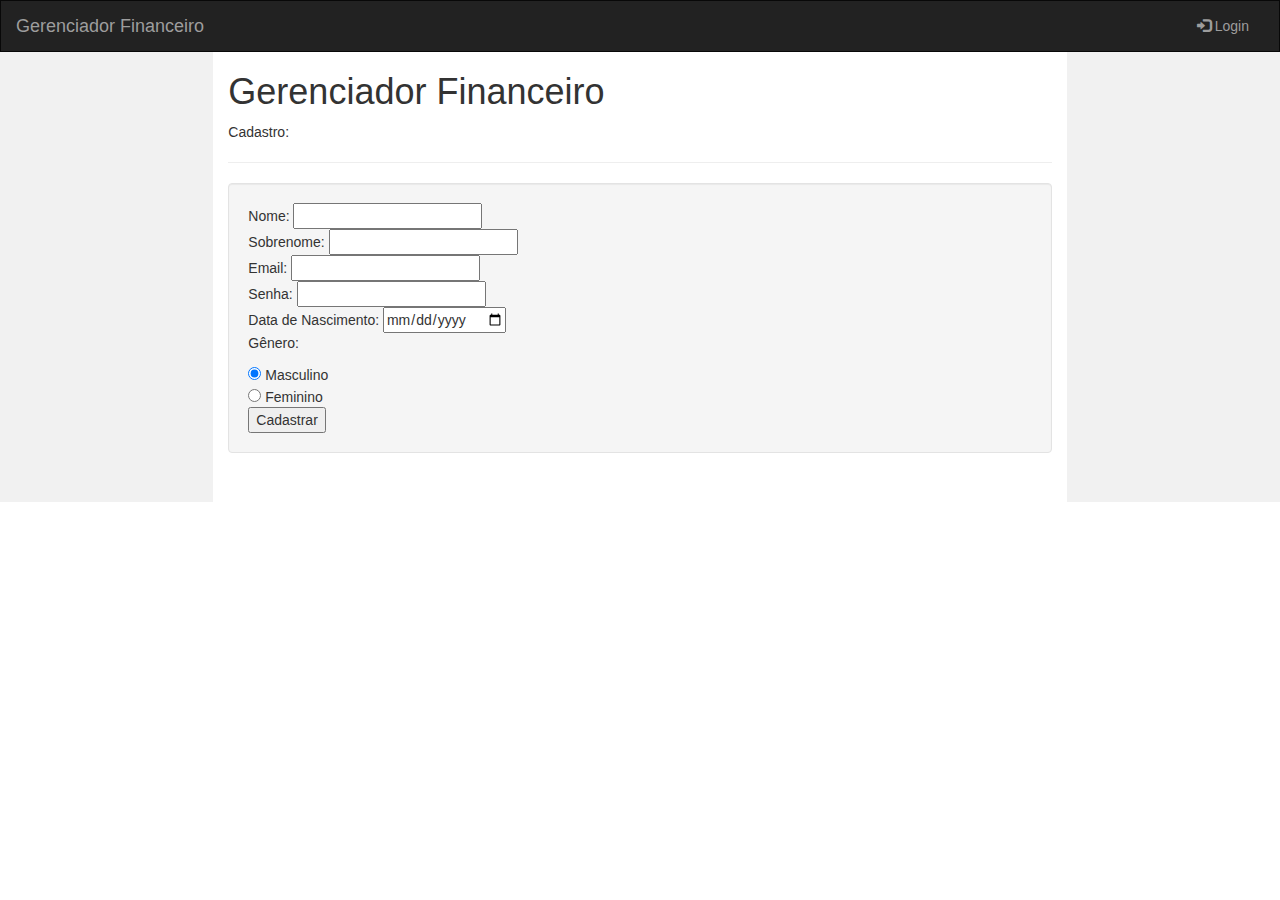
<file: Client/index.html>
<!DOCTYPE html>
<html lang="pt-br">
<head>
    <title>Bootstrap Example</title>
    <meta charset="utf-8">
    <meta name="viewport" content="width=device-width, initial-scale=1">
    <link rel="stylesheet" href="http://maxcdn.bootstrapcdn.com/bootstrap/3.3.6/css/bootstrap.min.css">
    <script src="https://ajax.googleapis.com/ajax/libs/jquery/1.12.2/jquery.min.js"></script>
    <script src="http://maxcdn.bootstrapcdn.com/bootstrap/3.3.6/js/bootstrap.min.js"></script>
    <style>
        /* Remove the navbar's default margin-bottom and rounded borders */
        .navbar {
            margin-bottom: 0;
            border-radius: 0;
        }

        /* Set height of the grid so .sidenav can be 100% (adjust as needed) */
        .row.content {height: 450px}

        /* Set gray background color and 100% height */
        .sidenav {
            padding-top: 20px;
            background-color: #f1f1f1;
            height: 100%;
        }

        /* Set black background color, white text and some padding */
        footer {
            background-color: #555;
            color: white;
            padding: 15px;
        }

        /* On small screens, set height to 'auto' for sidenav and grid */
        @media screen and (max-width: 767px) {
            .sidenav {
                height: auto;
                padding: 15px;
            }
            .row.content {height:auto;}
        }
    </style>
</head>
<body>

<nav class="navbar navbar-inverse">
    <div class="container-fluid">
        <div class="navbar-header">
            <button type="button" class="navbar-toggle" data-toggle="collapse" data-target="#myNavbar">
                <span class="icon-bar"></span>
                <span class="icon-bar"></span>
                <span class="icon-bar"></span>
            </button>
            <a class="navbar-brand" href="http://localhost/client/">Gerenciador Financeiro</a>
        </div>
        <div class="collapse navbar-collapse" id="myNavbar">
            <ul class="nav navbar-nav">
            </ul>
            <ul class="nav navbar-nav navbar-right">
                <li><a href="#"><span class="glyphicon glyphicon-log-in"></span> Login</a></li>
            </ul>
        </div>
    </div>
</nav>

<div class="container-fluid text-center">
    <div class="row content">
        <div class="col-sm-2 sidenav">            
        </div>
        <div class="col-sm-8 text-left">
            <h1>Gerenciador Financeiro</h1>
            <p>Cadastro:</p>
            <hr>
            <div class="well">
                <form  action="control/userControl.php" method="post">
                    Nome: <input name="nme_user" type="text"/>
                    <br>
                    Sobrenome: <input name="last_nme_user" type="text"/>
                    <br>
                    Email: <input name="email_user" type="email"/>
                    <br>
                    Senha: <input name="pass_user" type="password"/>
                    <br>
                    Data de Nascimento: <input name="birthdate_user" type="date"/>
                    <br>
                    <p> Gênero:</p>
                    <input type="radio" name="gender_user" value="masculino" checked> Masculino<br>
                    <input type="radio" name="gender_user" value="feminino"> Feminino<br>
                    <input type="submit" value="Cadastrar"/>

                </form>
            </div>
        </div>
        <div class="col-sm-2 sidenav">
            
            </div>
        </div>
    </div>
</div>

</body>
</html>
</file>
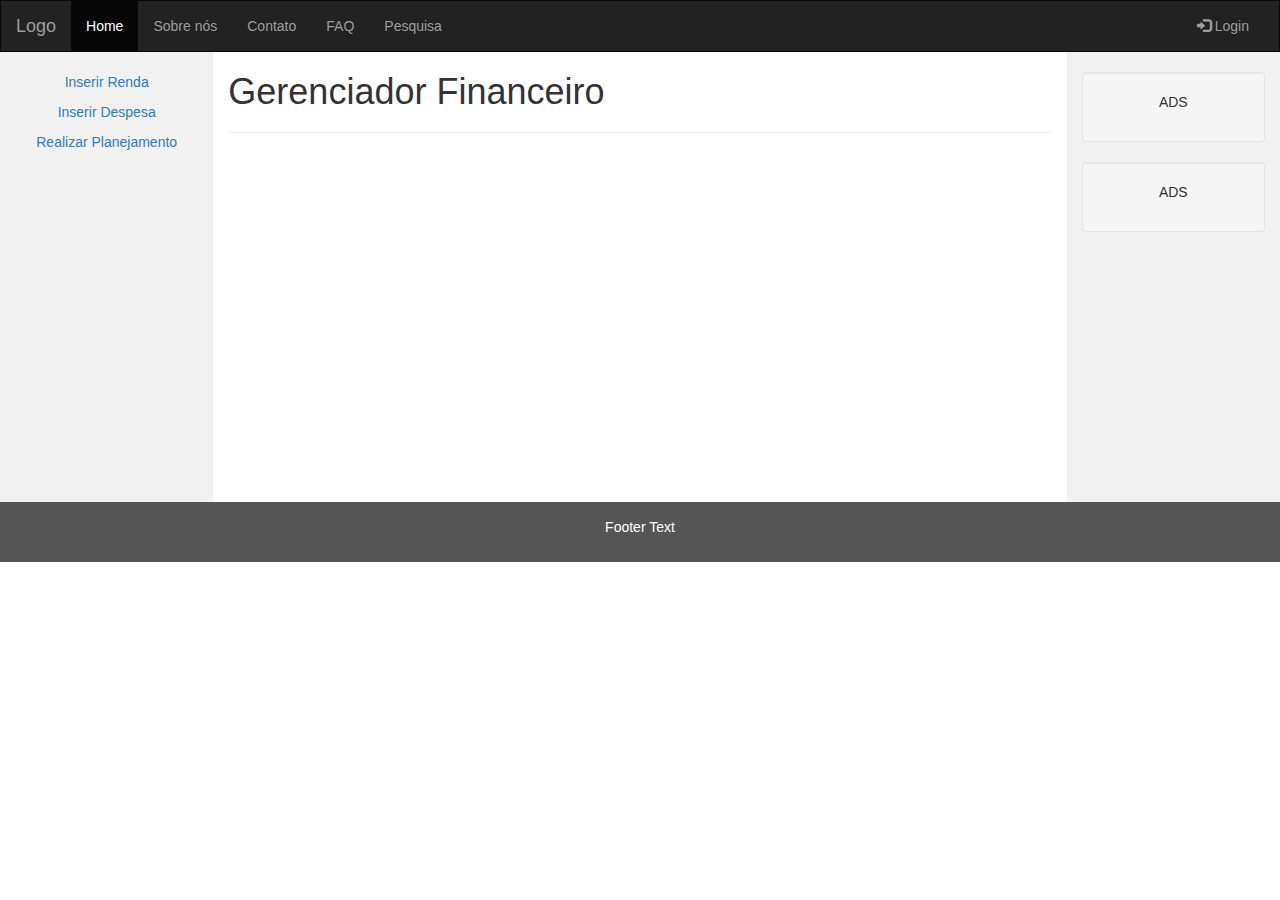
<file: Client/html/about.html>
<!DOCTYPE html>
<html lang="pt-br">
<head>
    <title>Bootstrap Example</title>
    <meta charset="utf-8">
    <meta name="viewport" content="width=device-width, initial-scale=1">
    <link rel="stylesheet" href="http://maxcdn.bootstrapcdn.com/bootstrap/3.3.6/css/bootstrap.min.css">
    <script src="https://ajax.googleapis.com/ajax/libs/jquery/1.12.2/jquery.min.js"></script>
    <script src="http://maxcdn.bootstrapcdn.com/bootstrap/3.3.6/js/bootstrap.min.js"></script>
    <style>
        /* Remove the navbar's default margin-bottom and rounded borders */
        .navbar {
            margin-bottom: 0;
            border-radius: 0;
        }

        /* Set height of the grid so .sidenav can be 100% (adjust as needed) */
        .row.content {height: 450px}

        /* Set gray background color and 100% height */
        .sidenav {
            padding-top: 20px;
            background-color: #f1f1f1;
            height: 100%;
        }

        /* Set black background color, white text and some padding */
        footer {
            background-color: #555;
            color: white;
            padding: 15px;
        }

        /* On small screens, set height to 'auto' for sidenav and grid */
        @media screen and (max-width: 767px) {
            .sidenav {
                height: auto;
                padding: 15px;
            }
            .row.content {height:auto;}
        }
    </style>
</head>
<body>

<nav class="navbar navbar-inverse">
    <div class="container-fluid">
        <div class="navbar-header">
            <button type="button" class="navbar-toggle" data-toggle="collapse" data-target="#myNavbar">
                <span class="icon-bar"></span>
                <span class="icon-bar"></span>
                <span class="icon-bar"></span>
            </button>
            <a class="navbar-brand" href="#">Logo</a>
        </div>
        <div class="collapse navbar-collapse" id="myNavbar">
            <ul class="nav navbar-nav">
                <li class="active"><a href="#">Home</a></li>
                <li><a href="about.html">Sobre nós</a></li>
                <li><a href="contact.html">Contato</a></li>
                <li><a href="faq.html">FAQ</a></li>
                <li><a href="pesquisa.html">Pesquisa</a></li>
            </ul>
            <ul class="nav navbar-nav navbar-right">
                <li><a href="#"><span class="glyphicon glyphicon-log-in"></span> Login</a></li>
            </ul>
        </div>
    </div>
</nav>

<div class="container-fluid text-center">
    <div class="row content">
        <div class="col-sm-2 sidenav">
            <p><a href="earnings.html">Inserir Renda</a></p>
            <p><a href="discount.html">Inserir Despesa</a></p>
            <p><a href="planning.html">Realizar Planejamento</a></p>
        </div>
        <div class="col-sm-8 text-left">
            <h1>Gerenciador Financeiro</h1>
            <p></p>
            <hr>
            <h3></h3>
            <p></p>
        </div>
        <div class="col-sm-2 sidenav">
            <div class="well">
                <p>ADS</p>
            </div>
            <div class="well">
                <p>ADS</p>
            </div>
        </div>
    </div>
</div>

<footer class="container-fluid text-center">
    <p>Footer Text</p>
</footer>

</body>
</html>
</file>
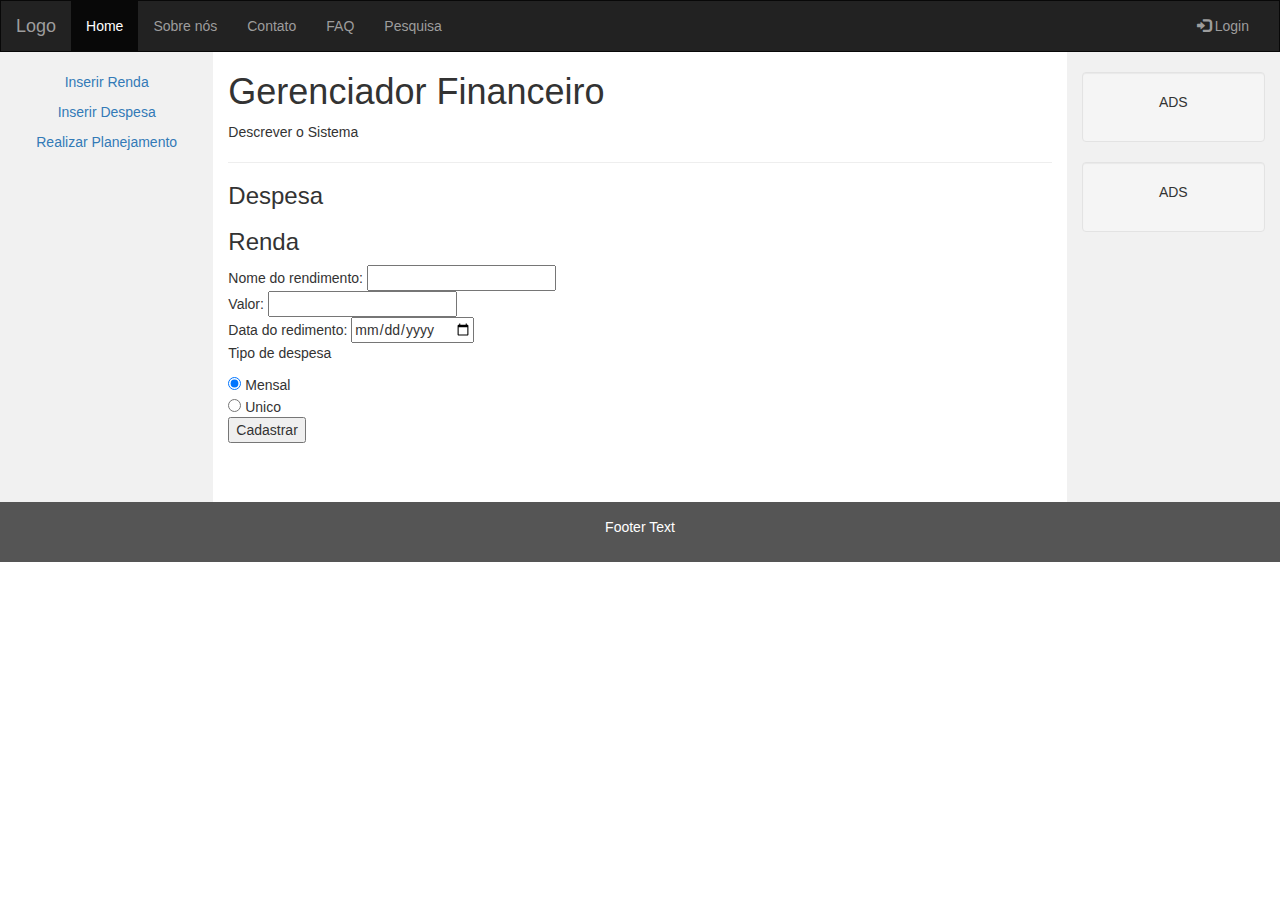
<file: Client/html/discount.html>
<!DOCTYPE html>
<html lang="pt-br">
<head>
    <title>Bootstrap Example</title>
    <meta charset="utf-8">
    <meta name="viewport" content="width=device-width, initial-scale=1">
    <link rel="stylesheet" href="http://maxcdn.bootstrapcdn.com/bootstrap/3.3.6/css/bootstrap.min.css">
    <script src="https://ajax.googleapis.com/ajax/libs/jquery/1.12.2/jquery.min.js"></script>
    <script src="http://maxcdn.bootstrapcdn.com/bootstrap/3.3.6/js/bootstrap.min.js"></script>
    <style>
        /* Remove the navbar's default margin-bottom and rounded borders */
        .navbar {
            margin-bottom: 0;
            border-radius: 0;
        }

        /* Set height of the grid so .sidenav can be 100% (adjust as needed) */
        .row.content {height: 450px}

        /* Set gray background color and 100% height */
        .sidenav {
            padding-top: 20px;
            background-color: #f1f1f1;
            height: 100%;
        }

        /* Set black background color, white text and some padding */
        footer {
            background-color: #555;
            color: white;
            padding: 15px;
        }

        /* On small screens, set height to 'auto' for sidenav and grid */
        @media screen and (max-width: 767px) {
            .sidenav {
                height: auto;
                padding: 15px;
            }
            .row.content {height:auto;}
        }
    </style>
</head>
<body>

<nav class="navbar navbar-inverse">
    <div class="container-fluid">
        <div class="navbar-header">
            <button type="button" class="navbar-toggle" data-toggle="collapse" data-target="#myNavbar">
                <span class="icon-bar"></span>
                <span class="icon-bar"></span>
                <span class="icon-bar"></span>
            </button>
            <a class="navbar-brand" href="#">Logo</a>
        </div>
        <div class="collapse navbar-collapse" id="myNavbar">
            <ul class="nav navbar-nav">
                <li class="active"><a href="#">Home</a></li>
                <li><a href="about.html">Sobre nós</a></li>
                <li><a href="contact.html">Contato</a></li>
                <li><a href="faq.html">FAQ</a></li>
                <li><a href="pesquisa.html">Pesquisa</a></li>
            </ul>
            <ul class="nav navbar-nav navbar-right">
                <li><a href="#"><span class="glyphicon glyphicon-log-in"></span> Login</a></li>
            </ul>
        </div>
    </div>
</nav>

<div class="container-fluid text-center">
    <div class="row content">
        <div class="col-sm-2 sidenav">
            <p><a href="discount.html">Inserir Renda</a></p>
            <p><a href="discount.html">Inserir Despesa</a></p>
            <p><a href="planning.html">Realizar Planejamento</a></p>
        </div>
        <div class="col-sm-8 text-left">
            <h1>Gerenciador Financeiro</h1>
            <p>Descrever o Sistema</p>
            <hr>
            <h3>Despesa</h3>
            <h3>Renda</h3>
            <form action="../control/discountControl.php" method="post">
                Nome do rendimento: <input name="nme_discount" type="text"/>
                <br>
                Valor: <input name="value_discount" type="number"/>
                <!--Confirmar Email: <input name="email_conf" type="text"/> -->
                <br>
                Data do redimento: <input name="date_discount" type="date"/>
                <br>
                <p> Tipo de despesa </p>
                <input type="radio" name="type_discount" value="mensal" checked> Mensal <br>
                <input type="radio" name="type_discount" value="unico"> Unico <br>
                <input type="submit" value="Cadastrar"/>

            </form>
        </div>
        <div class="col-sm-2 sidenav">
            <div class="well">
                <p>ADS</p>
            </div>
            <div class="well">
                <p>ADS</p>
            </div>
        </div>
    </div>
</div>

<footer class="container-fluid text-center">
    <p>Footer Text</p>
</footer>

</body>
</html>
</file>
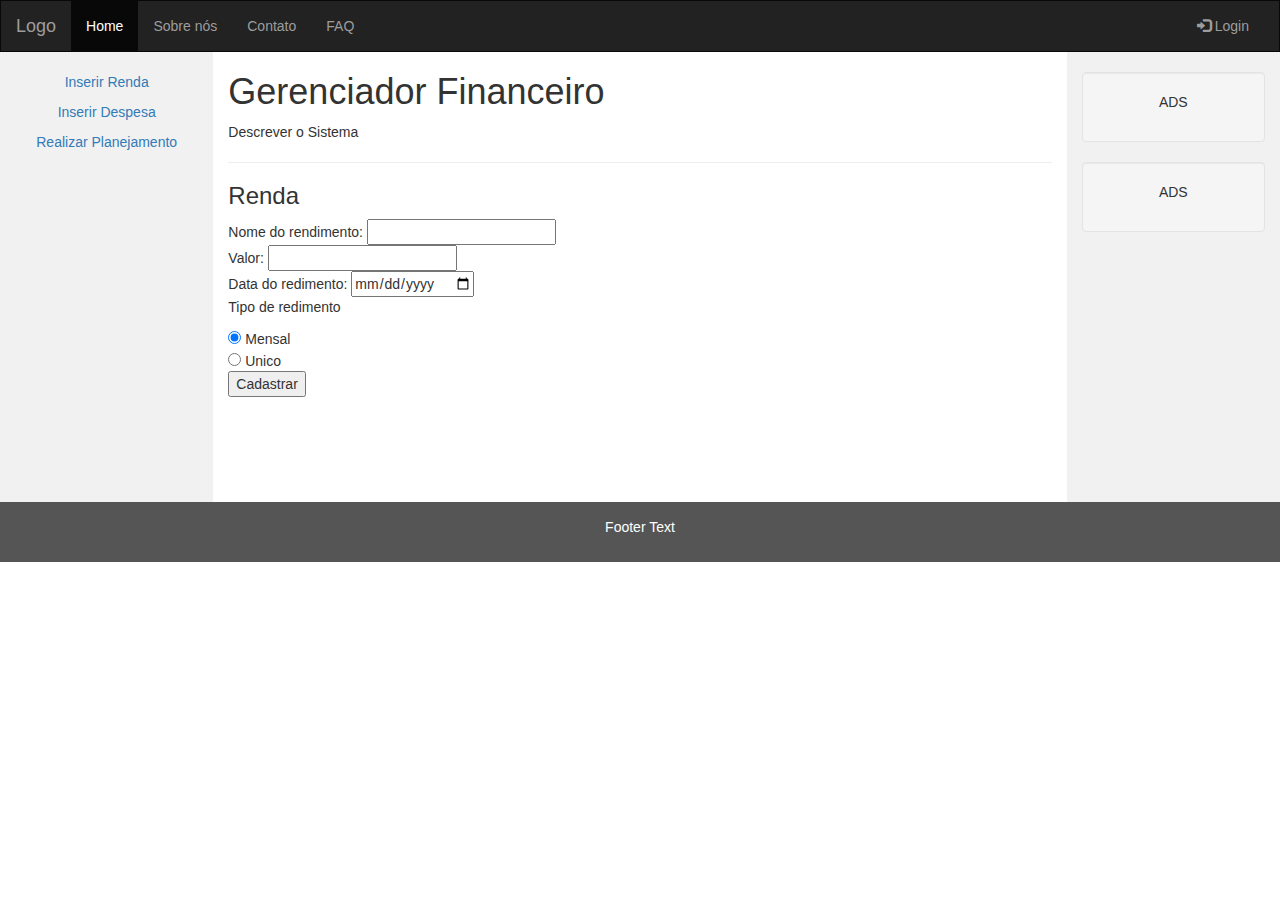
<file: Client/html/earnings.html>
<!DOCTYPE html>
<html lang="pt-br">
<head>
    <title>Bootstrap Example</title>
    <meta charset="utf-8">
    <meta name="viewport" content="width=device-width, initial-scale=1">
    <link rel="stylesheet" href="http://maxcdn.bootstrapcdn.com/bootstrap/3.3.6/css/bootstrap.min.css">
    <script src="https://ajax.googleapis.com/ajax/libs/jquery/1.12.2/jquery.min.js"></script>
    <script src="http://maxcdn.bootstrapcdn.com/bootstrap/3.3.6/js/bootstrap.min.js"></script>
    <style>
        /* Remove the navbar's default margin-bottom and rounded borders */
        .navbar {
            margin-bottom: 0;
            border-radius: 0;
        }

        /* Set height of the grid so .sidenav can be 100% (adjust as needed) */
        .row.content {height: 450px}

        /* Set gray background color and 100% height */
        .sidenav {
            padding-top: 20px;
            background-color: #f1f1f1;
            height: 100%;
        }

        /* Set black background color, white text and some padding */
        footer {
            background-color: #555;
            color: white;
            padding: 15px;
        }

        /* On small screens, set height to 'auto' for sidenav and grid */
        @media screen and (max-width: 767px) {
            .sidenav {
                height: auto;
                padding: 15px;
            }
            .row.content {height:auto;}
        }
    </style>
</head>
<body>

<nav class="navbar navbar-inverse">
    <div class="container-fluid">
        <div class="navbar-header">
            <button type="button" class="navbar-toggle" data-toggle="collapse" data-target="#myNavbar">
                <span class="icon-bar"></span>
                <span class="icon-bar"></span>
                <span class="icon-bar"></span>
            </button>
            <a class="navbar-brand" href="#">Logo</a>
        </div>
        <div class="collapse navbar-collapse" id="myNavbar">
            <ul class="nav navbar-nav">
                <li class="active"><a href="home.html">Home</a></li>
                <li><a href="about.html">Sobre nós</a></li>
                <li><a href="contact.html">Contato</a></li>
                <li><a href="faq.html">FAQ</a></li>
            </ul>
            <ul class="nav navbar-nav navbar-right">
                <li><a href="#"><span class="glyphicon glyphicon-log-in"></span> Login</a></li>
            </ul>
        </div>
    </div>
</nav>

<div class="container-fluid text-center">
    <div class="row content">
        <div class="col-sm-2 sidenav">
            <p><a href="earnings.html">Inserir Renda</a></p>
            <p><a href="discount.html">Inserir Despesa</a></p>
            <p><a href="planning.html">Realizar Planejamento</a></p>
        </div>
        <div class="col-sm-8 text-left">
            <h1>Gerenciador Financeiro</h1>
            <p>Descrever o Sistema</p>
            <hr>
            <h3>Renda</h3>
                <form action="../control/earningsControl.php" method="post">
                    Nome do rendimento: <input name="nme_earnings" type="text"/>
                    <br>
                    Valor: <input name="value_earnings" type="number"/>
                   <!--Confirmar Email: <input name="email_conf" type="text"/> -->
                    <br>
                    Data do redimento: <input name="date_earnings" type="date"/>
                    <br>
                    <p> Tipo de redimento </p>
                    <input type="radio" name="type_earnings" value="mensal" checked> Mensal <br>
                    <input type="radio" name="type_earnings" value="unico"> Unico <br>
                    <input type="submit" value="Cadastrar"/>

                </form>
            <p></p>
        </div>
        <div class="col-sm-2 sidenav">
            <div class="well">
                <p>ADS</p>
            </div>
            <div class="well">
                <p>ADS</p>
            </div>
        </div>
    </div>
</div>

<footer class="container-fluid text-center">
    <p>Footer Text</p>
</footer>

</body>
</html>
</file>
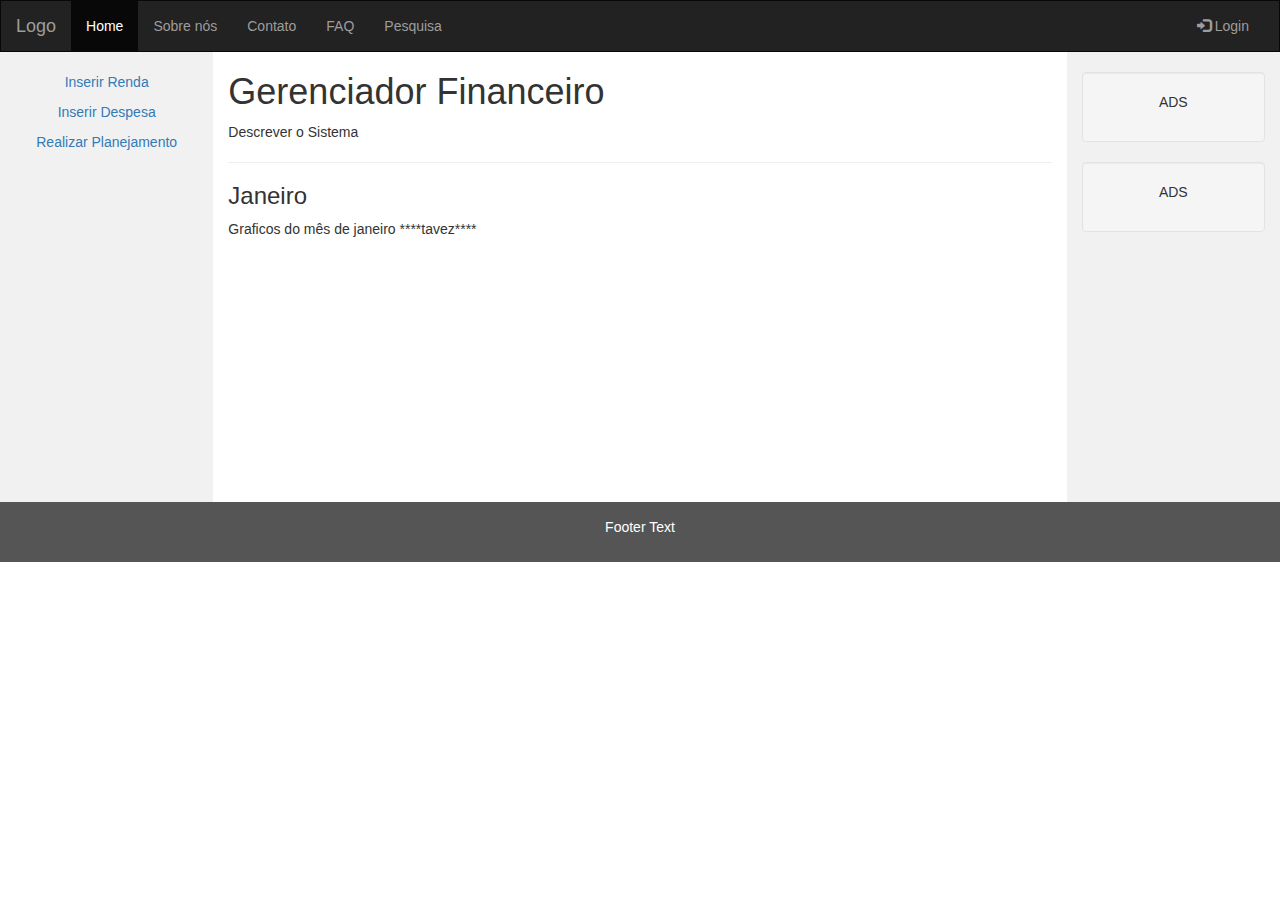
<file: Client/html/faq.html>
<!DOCTYPE html>
<html lang="pt-br">
<head>
    <title>Bootstrap Example</title>
    <meta charset="utf-8">
    <meta name="viewport" content="width=device-width, initial-scale=1">
    <link rel="stylesheet" href="http://maxcdn.bootstrapcdn.com/bootstrap/3.3.6/css/bootstrap.min.css">
    <script src="https://ajax.googleapis.com/ajax/libs/jquery/1.12.2/jquery.min.js"></script>
    <script src="http://maxcdn.bootstrapcdn.com/bootstrap/3.3.6/js/bootstrap.min.js"></script>
    <style>
        /* Remove the navbar's default margin-bottom and rounded borders */
        .navbar {
            margin-bottom: 0;
            border-radius: 0;
        }

        /* Set height of the grid so .sidenav can be 100% (adjust as needed) */
        .row.content {height: 450px}

        /* Set gray background color and 100% height */
        .sidenav {
            padding-top: 20px;
            background-color: #f1f1f1;
            height: 100%;
        }

        /* Set black background color, white text and some padding */
        footer {
            background-color: #555;
            color: white;
            padding: 15px;
        }

        /* On small screens, set height to 'auto' for sidenav and grid */
        @media screen and (max-width: 767px) {
            .sidenav {
                height: auto;
                padding: 15px;
            }
            .row.content {height:auto;}
        }
    </style>
</head>
<body>

<nav class="navbar navbar-inverse">
    <div class="container-fluid">
        <div class="navbar-header">
            <button type="button" class="navbar-toggle" data-toggle="collapse" data-target="#myNavbar">
                <span class="icon-bar"></span>
                <span class="icon-bar"></span>
                <span class="icon-bar"></span>
            </button>
            <a class="navbar-brand" href="#">Logo</a>
        </div>
        <div class="collapse navbar-collapse" id="myNavbar">
            <ul class="nav navbar-nav">
                <li class="active"><a href="#">Home</a></li>
                <li><a href="about.html">Sobre nós</a></li>
                <li><a href="contact.html">Contato</a></li>
                <li><a href="faq.html">FAQ</a></li>
                <li><a href="pesquisa.html">Pesquisa</a></li>
            </ul>
            <ul class="nav navbar-nav navbar-right">
                <li><a href="#"><span class="glyphicon glyphicon-log-in"></span> Login</a></li>
            </ul>
        </div>
    </div>
</nav>

<div class="container-fluid text-center">
    <div class="row content">
        <div class="col-sm-2 sidenav">
            <p><a href="earnings.html">Inserir Renda</a></p>
            <p><a href="discount.html">Inserir Despesa</a></p>
            <p><a href="planning.html">Realizar Planejamento</a></p>
        </div>
        <div class="col-sm-8 text-left">
            <h1>Gerenciador Financeiro</h1>
            <p>Descrever o Sistema</p>
            <hr>
            <h3>Janeiro</h3>
            <p>Graficos do mês de janeiro ****tavez****</p>
        </div>
        <div class="col-sm-2 sidenav">
            <div class="well">
                <p>ADS</p>
            </div>
            <div class="well">
                <p>ADS</p>
            </div>
        </div>
    </div>
</div>

<footer class="container-fluid text-center">
    <p>Footer Text</p>
</footer>

</body>
</html>
</file>
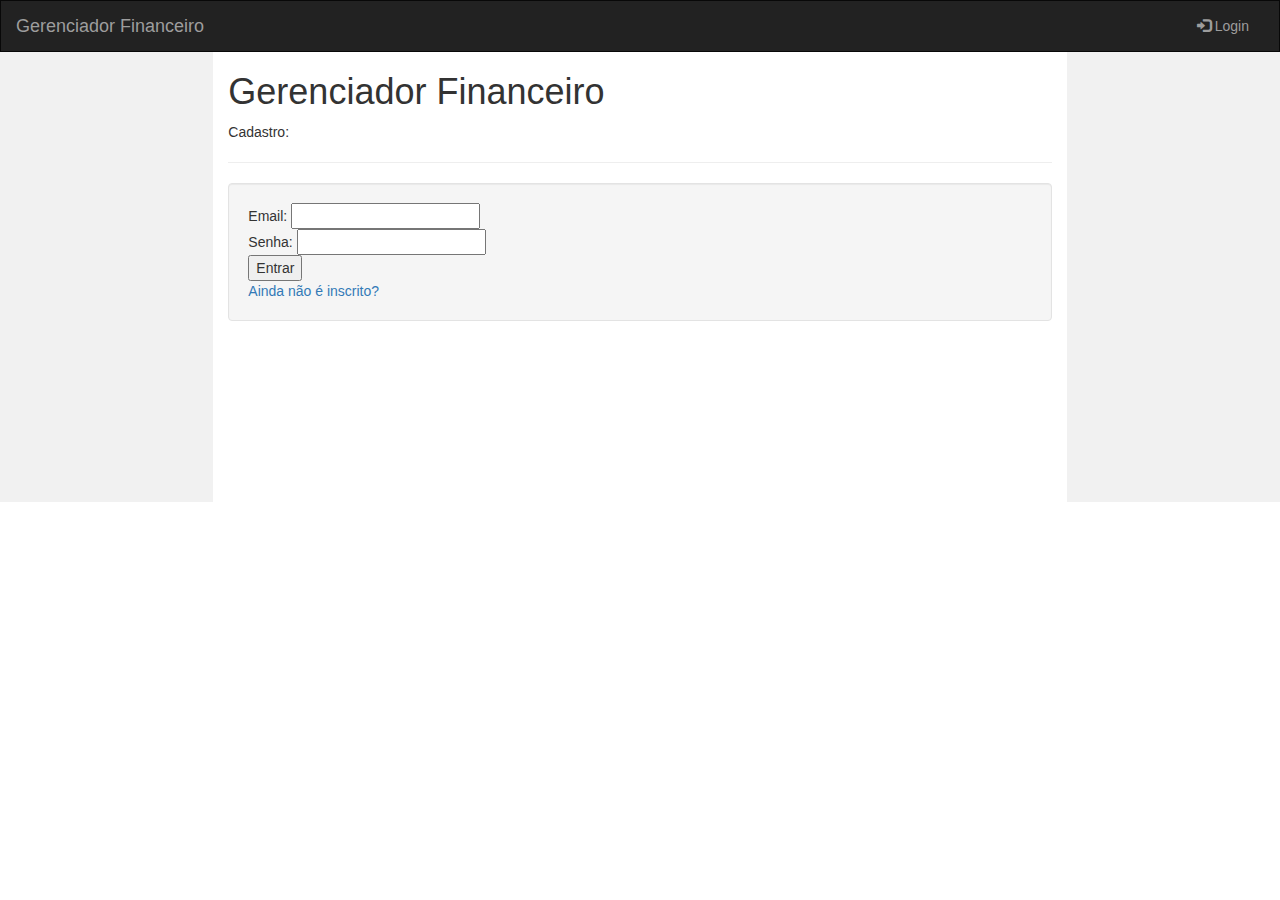
<file: Client/html/login.html>
<!DOCTYPE html>
<html lang="pt-br">
<head>
    <title>Bootstrap Example</title>
    <meta charset="utf-8">
    <meta name="viewport" content="width=device-width, initial-scale=1">
    <link rel="stylesheet" href="http://maxcdn.bootstrapcdn.com/bootstrap/3.3.6/css/bootstrap.min.css">
    <script src="https://ajax.googleapis.com/ajax/libs/jquery/1.12.2/jquery.min.js"></script>
    <script src="http://maxcdn.bootstrapcdn.com/bootstrap/3.3.6/js/bootstrap.min.js"></script>
    <style>
        /* Remove the navbar's default margin-bottom and rounded borders */
        .navbar {
            margin-bottom: 0;
            border-radius: 0;
        }

        /* Set height of the grid so .sidenav can be 100% (adjust as needed) */
        .row.content {height: 450px}

        /* Set gray background color and 100% height */
        .sidenav {
            padding-top: 20px;
            background-color: #f1f1f1;
            height: 100%;
        }

        /* Set black background color, white text and some padding */
        footer {
            background-color: #555;
            color: white;
            padding: 15px;
        }

        /* On small screens, set height to 'auto' for sidenav and grid */
        @media screen and (max-width: 767px) {
            .sidenav {
                height: auto;
                padding: 15px;
            }
            .row.content {height:auto;}
        }
    </style>
</head>
<body>

<nav class="navbar navbar-inverse">
    <div class="container-fluid">
        <div class="navbar-header">
            <button type="button" class="navbar-toggle" data-toggle="collapse" data-target="#myNavbar">
                <span class="icon-bar"></span>
                <span class="icon-bar"></span>
                <span class="icon-bar"></span>
            </button>
            <a class="navbar-brand" href="http://localhost/client/">Gerenciador Financeiro</a>
        </div>
        <div class="collapse navbar-collapse" id="myNavbar">
            <ul class="nav navbar-nav">
            </ul>
            <ul class="nav navbar-nav navbar-right">
                <li><a href="#"><span class="glyphicon glyphicon-log-in"></span> Login</a></li>
            </ul>
        </div>
    </div>
</nav>

<div class="container-fluid text-center">
    <div class="row content">
        <div class="col-sm-2 sidenav">            
        </div>
        <div class="col-sm-8 text-left">
            <h1>Gerenciador Financeiro</h1>
            <p>Cadastro:</p>
            <hr>
            <div class="well">
                <form  action="../control/userGet.php" method="post">
                    Email: <input name="email_user" type="email"/>
                    <br>
                    Senha: <input name="pass_user" type="password"/>
                    <br>
                    <input type="submit" value="Entrar"/>

                </form>
                <a href="#">Ainda não é inscrito?</a>
            </div>
        </div>
        <div class="col-sm-2 sidenav">
            
            </div>
        </div>
    </div>
</div>

</body>
</html>
</file>
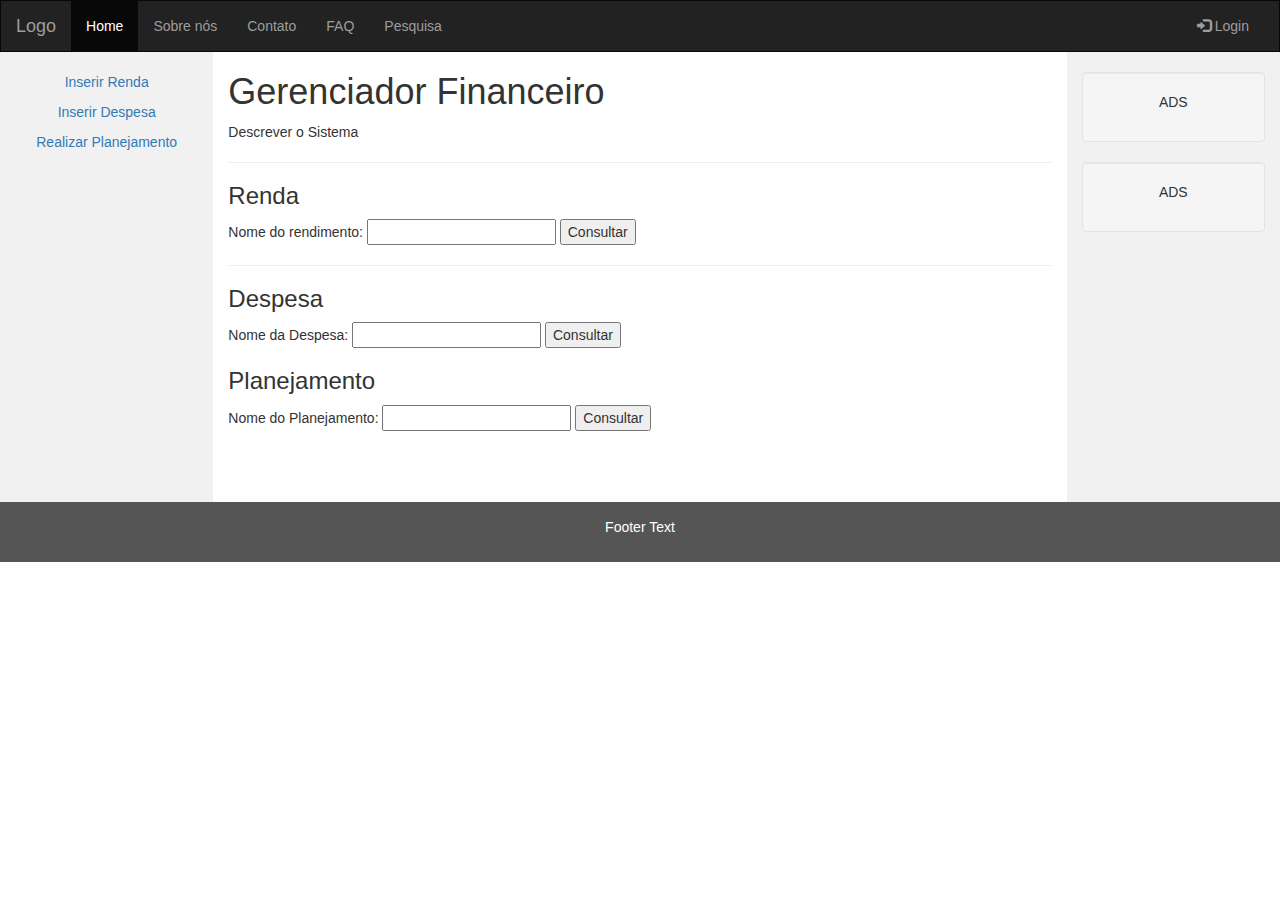
<file: Client/html/pesquisa.html>
<!DOCTYPE html>
<html lang="pt-br">
<head>
    <title>Bootstrap Example</title>
    <meta charset="utf-8">
    <meta name="viewport" content="width=device-width, initial-scale=1">
    <link rel="stylesheet" href="http://maxcdn.bootstrapcdn.com/bootstrap/3.3.6/css/bootstrap.min.css">
    <script src="https://ajax.googleapis.com/ajax/libs/jquery/1.12.2/jquery.min.js"></script>
    <script src="http://maxcdn.bootstrapcdn.com/bootstrap/3.3.6/js/bootstrap.min.js"></script>
    <style>
        /* Remove the navbar's default margin-bottom and rounded borders */
        .navbar {
            margin-bottom: 0;
            border-radius: 0;
        }

        /* Set height of the grid so .sidenav can be 100% (adjust as needed) */
        .row.content {height: 450px}

        /* Set gray background color and 100% height */
        .sidenav {
            padding-top: 20px;
            background-color: #f1f1f1;
            height: 100%;
        }

        /* Set black background color, white text and some padding */
        footer {
            background-color: #555;
            color: white;
            padding: 15px;
        }

        /* On small screens, set height to 'auto' for sidenav and grid */
        @media screen and (max-width: 767px) {
            .sidenav {
                height: auto;
                padding: 15px;
            }
            .row.content {height:auto;}
        }
    </style>
</head>
<body>

<nav class="navbar navbar-inverse">
    <div class="container-fluid">
        <div class="navbar-header">
            <button type="button" class="navbar-toggle" data-toggle="collapse" data-target="#myNavbar">
                <span class="icon-bar"></span>
                <span class="icon-bar"></span>
                <span class="icon-bar"></span>
            </button>
            <a class="navbar-brand" href="#">Logo</a>
        </div>
        <div class="collapse navbar-collapse" id="myNavbar">
            <ul class="nav navbar-nav">
                <li class="active"><a href="home.html">Home</a></li>
                <li><a href="about.html">Sobre nós</a></li>
                <li><a href="contact.html">Contato</a></li>
                <li><a href="faq.html">FAQ</a></li>
                <li><a href="pesquisa.html">Pesquisa</a></li>
            </ul>
            <ul class="nav navbar-nav navbar-right">
                <li><a href="#"><span class="glyphicon glyphicon-log-in"></span> Login</a></li>
            </ul>
        </div>
    </div>
</nav>

<div class="container-fluid text-center">
    <div class="row content">
        <div class="col-sm-2 sidenav">
            <p><a href="earnings.html">Inserir Renda</a></p>
            <p><a href="discount.html">Inserir Despesa</a></p>
            <p><a href="planning.html">Realizar Planejamento</a></p>
        </div>
        <div class="col-sm-8 text-left">
            <h1>Gerenciador Financeiro</h1>
            <p>Descrever o Sistema</p>
            <hr>
            <h3>Renda</h3>
                <form action="resultado-pesquisa.php" method="get">
                    Nome do rendimento: <input name="nme_earnings" type="text"/>
                    <input type="submit" value="Consultar"/>
                </form>

            <hr>
            <h3>Despesa</h3>
            <form action="../control/discountGet.php" method="post">
                Nome da Despesa: <input name="nme_discount" type="text"/>
                <input type="submit" value="Consultar"/>

            <h3>Planejamento</h3>
            <form action="../control/planningsGet.php" method="post">
                Nome do Planejamento: <input name="nme_planning" type="text"/>
                <input type="submit" value="Consultar"/>


            <p></p>
        </div>
        <div class="col-sm-2 sidenav">
            <div class="well">
                <p>ADS</p>
            </div>
            <div class="well">
                <p>ADS</p>
            </div>
        </div>
    </div>
</div>

<footer class="container-fluid text-center">
    <p>Footer Text</p>
</footer>

</body>
</html
</file>
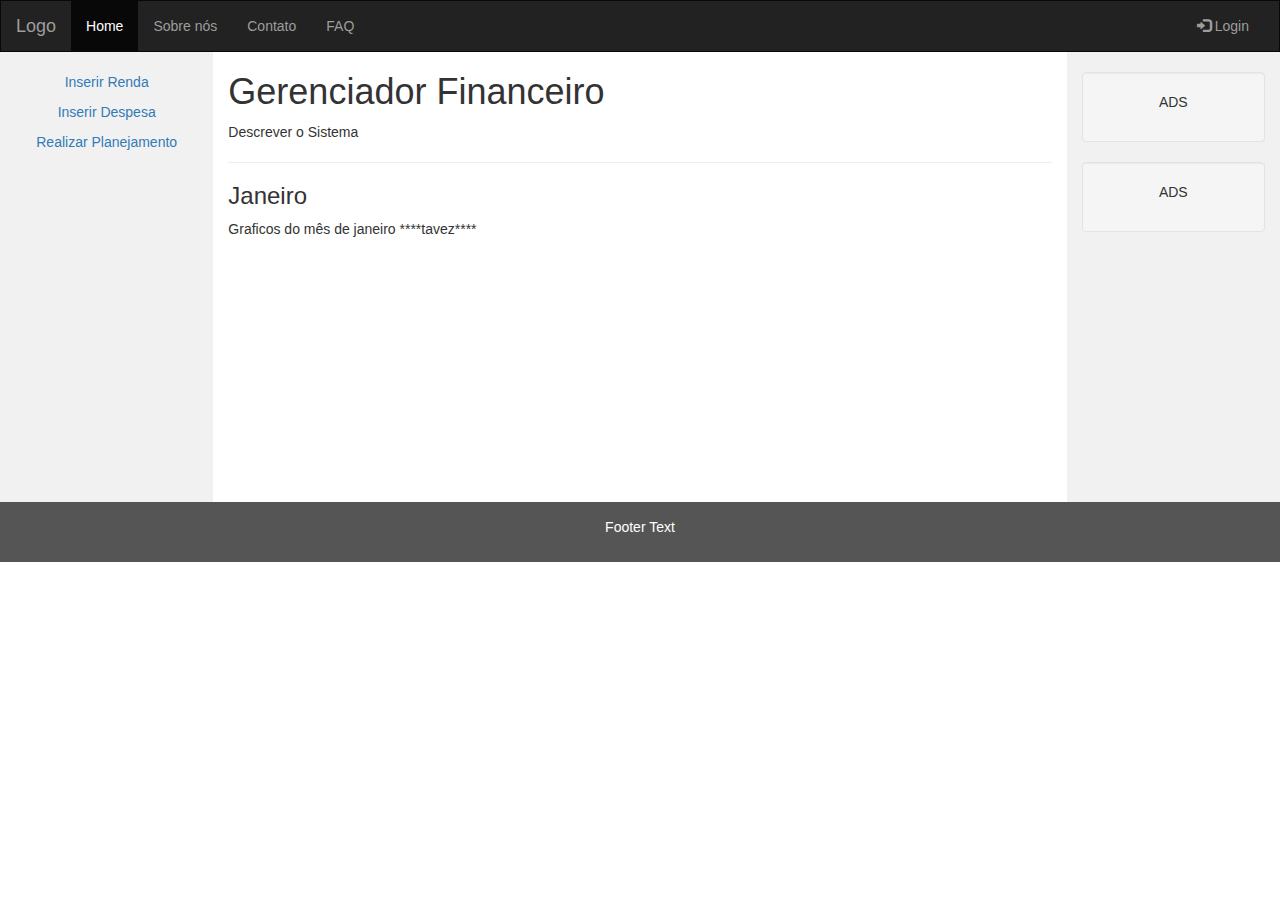
<file: Client/html/planning.html>
<!DOCTYPE html>
<html lang="pt-br">
<head>
    <title>Bootstrap Example</title>
    <meta charset="utf-8">
    <meta name="viewport" content="width=device-width, initial-scale=1">
    <link rel="stylesheet" href="http://maxcdn.bootstrapcdn.com/bootstrap/3.3.6/css/bootstrap.min.css">
    <script src="https://ajax.googleapis.com/ajax/libs/jquery/1.12.2/jquery.min.js"></script>
    <script src="http://maxcdn.bootstrapcdn.com/bootstrap/3.3.6/js/bootstrap.min.js"></script>
    <style>
        /* Remove the navbar's default margin-bottom and rounded borders */
        .navbar {
            margin-bottom: 0;
            border-radius: 0;
        }

        /* Set height of the grid so .sidenav can be 100% (adjust as needed) */
        .row.content {height: 450px}

        /* Set gray background color and 100% height */
        .sidenav {
            padding-top: 20px;
            background-color: #f1f1f1;
            height: 100%;
        }

        /* Set black background color, white text and some padding */
        footer {
            background-color: #555;
            color: white;
            padding: 15px;
        }

        /* On small screens, set height to 'auto' for sidenav and grid */
        @media screen and (max-width: 767px) {
            .sidenav {
                height: auto;
                padding: 15px;
            }
            .row.content {height:auto;}
        }
    </style>
</head>
<body>

<nav class="navbar navbar-inverse">
    <div class="container-fluid">
        <div class="navbar-header">
            <button type="button" class="navbar-toggle" data-toggle="collapse" data-target="#myNavbar">
                <span class="icon-bar"></span>
                <span class="icon-bar"></span>
                <span class="icon-bar"></span>
            </button>
            <a class="navbar-brand" href="#">Logo</a>
        </div>
        <div class="collapse navbar-collapse" id="myNavbar">
            <ul class="nav navbar-nav">
                <li class="active"><a href="#">Home</a></li>
                <li><a href="about.html">Sobre nós</a></li>
                <li><a href="contact.html">Contato</a></li>
                <li><a href="faq.html">FAQ</a></li>
            </ul>
            <ul class="nav navbar-nav navbar-right">
                <li><a href="#"><span class="glyphicon glyphicon-log-in"></span> Login</a></li>
            </ul>
        </div>
    </div>
</nav>

<div class="container-fluid text-center">
    <div class="row content">
        <div class="col-sm-2 sidenav">
            <p><a href="earnings.html">Inserir Renda</a></p>
            <p><a href="discount.html">Inserir Despesa</a></p>
            <p><a href="planning.html">Realizar Planejamento</a></p>
        </div>
        <div class="col-sm-8 text-left">
            <h1>Gerenciador Financeiro</h1>
            <p>Descrever o Sistema</p>
            <hr>
            <h3>Janeiro</h3>
            <p>Graficos do mês de janeiro ****tavez****</p>
        </div>
        <div class="col-sm-2 sidenav">
            <div class="well">
                <p>ADS</p>
            </div>
            <div class="well">
                <p>ADS</p>
            </div>
        </div>
    </div>
</div>

<footer class="container-fluid text-center">
    <p>Footer Text</p>
</footer>

</body>
</html>
</file>
